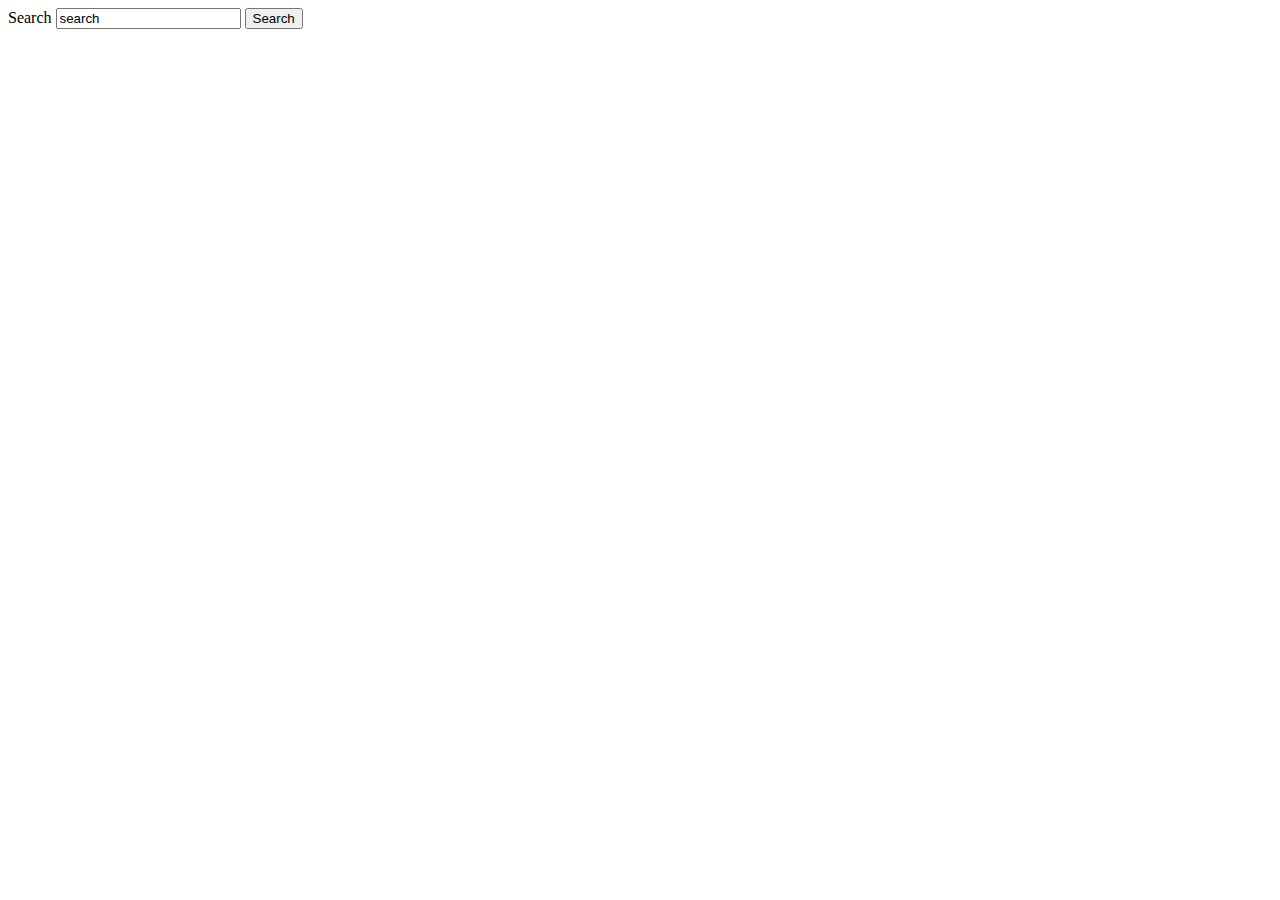
<file: search.html>
<!doctype html>
<html>
<head>
<title id="title"></title>
</head>
<body>
<label>Search</label>
<input value=search var="search" width="7" height="4">
<button onClick="searching();" width="7" height="4">Search</button>
<script>
searching();
function searching() {
  document.getElementById("title").innerHTML = ("Search results for " + search + " | PersonalFunDictonary")
  location.search = ("search?q=" + search)
}
</script>
</body>
</file>
